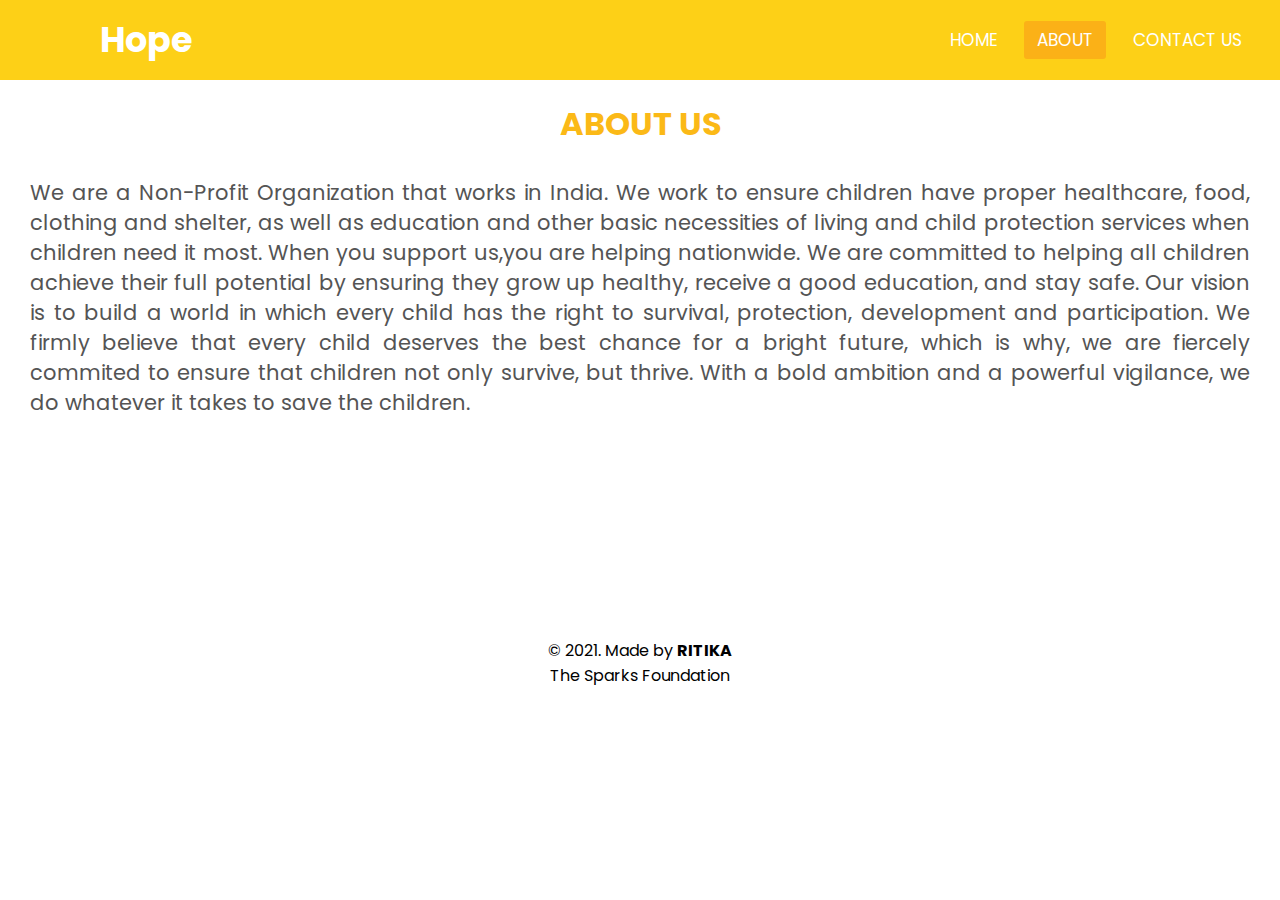
<file: about.html>
<!DOCTYPE html>
<html>
    <head>
        <meta charset="UTF-8">
        <meta name="viewport" content="width=device-width, initial-scale=1.0">
        <link rel="stylesheet" href="css/about.css">
        <link rel="stylesheet" href="https://cdnjs.cloudflare.com/ajax/libs/font-awesome/4.7.0/css/font-awesome.min.css">
        <title>About</title>
    </head>
    <body>
        <nav>
            <input type="checkbox" id="check">
            <label for="check" class="checkbtn">
                <i class="fa fa-bars"></i>
            </label>
            <label class="logo">Hope</label>
            <ul>
                <li><a href="index.html">Home</a></li>
                <li><a class="active" href="about.html">About</a></li>
                <li><a href="contact.html">Contact Us</a></li>
            </ul>
        </nav>

        <div class="about-section">
            <div class="inner-contaier">
                <h1 style="text-align: center; color: #FBB917;">ABOUT US</h1>
                <p class="text">
                    We are a Non-Profit Organization that works in India. We work to ensure children have proper healthcare, food, clothing and shelter, as well as
                     education and other basic necessities of living and child protection services when children need it most. When you support us,you are helping nationwide.
                    We are committed to helping all children achieve their full potential by ensuring they grow up healthy, receive a good education, and stay safe.
                    Our vision is to build a world in which every child has the right to survival, protection, development and participation. We firmly believe 
                    that every child deserves the best chance for a bright future, which is why, we are fiercely commited to ensure that children not only survive, but thrive. 
                    With a bold ambition and a powerful vigilance, we do whatever it takes to save the children.
                </p>
            </div>
        </div>

        <footer style="text-align: center;">
            <p>&copy 2021. Made by <b>RITIKA</b> <br> The Sparks Foundation</p>
        </footer>
        
    </body>
</html>
</file>
<file: css/about.css>
@import url('https://fonts.googleapis.com/css2?family=Poppins&display=swap');
*{
    padding: 0;
    margin: 0;
    text-decoration: none;
    list-style: none;
    box-sizing: border-box;
}

body{
    font-family: 'Poppins', sans-serif;
}
nav{
    background: #FDD017;
    height: 80px;
    width: 100%;
}

label.logo{
    color: white;
    font-size: 35px;
    line-height: 80px;
    padding: 0 100px;
    font-weight: bold;
}

nav ul{
    float: right;
    margin-right: 20px;
}

nav ul li{
    display: inline-block;
    line-height: 80px;
    margin: 0 5px;
}

nav ul li a{
    color: white;
    font-size: 17px;
    padding: 7px 13px;
    border-radius: 3px;;
    text-transform: uppercase;
}

a.active,a:hover{
    background: #FBB117;
    transition: .5s;
}

.checkbtn{
    font-size: 30px;
    color: white;
    float: right;
    line-height: 80px;
    margin-right: 40px;
    cursor: pointer;
    display: none;
}

#check{
    display: none;
}

@media (max-width: 952px){
    label.logo{
        font-size: 30px;
        padding-left: 50px;
    }
    nav ul li a{
        font-size: 16px;
    }
}

@media (max-width: 858px){
    .checkbtn{
        display: block;
    }
    ul{
        position: fixed;
        width: 100%;
        height: 100vh;
        background: #C7A317;
        top: 80px;
        left: -100%;
        text-align: center;    
        transition: all .5s;  
    }
    nav ul li{
        display: block;
        margin: 50px 0;
        line-height: 30px;
    }
    nav ul li a{
        font-size: 20px;
    }
    a:hover,a.active{
        background: none;
        color: #493D26;
    }
    #check:checked ~ ul{
        left: 0;
    }
}

.about-section{
    margin-left: 30px;
    margin-right: 30px;
    margin-top: 20px;

} 

.inner-container{
    width: 55%;
    float: right;
    background-color: #fdfdfd;
    padding: 150px;
}

.inner-container h1{
    color:#FBB917;
}
.text{
    font-size: 21px;
    color: #545454;
    line-height: 30px;
    text-align: justify;
    margin-bottom: 220px;
    margin-top: 30px;
}

@media screen and (max-width: 1200px){
    .inner-container{
        padding: 80px;
    }
}

@media screen and (max-width: 952px){
    .about-section{
        background-size: 100%;
        padding: 100px 40px;

    }
    .inner-container{
        width: 100%;
    }
}

@media screen and (max-width: 858px){
    .about-section{
        padding: 0;
    }
    .inner-container{
        padding: 60px;
    }
}
</file>
